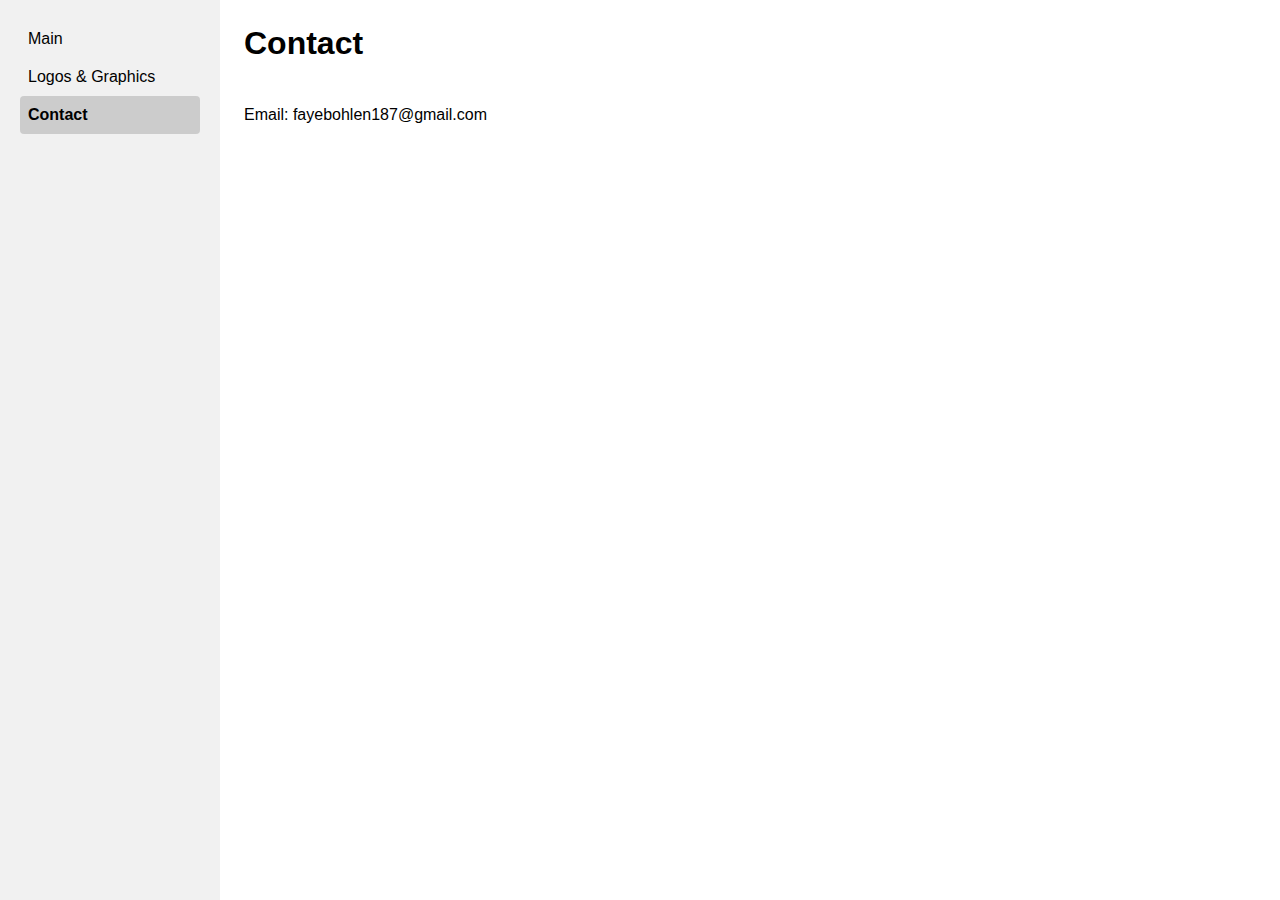
<file: contact.html>
<!DOCTYPE html>
<html lang="en">
<head>
  <meta charset="UTF-8">
  <meta name="viewport" content="width=device-width, initial-scale=1.0">
  <title>Portfolio | Contact</title>
  <link href="./style.css" rel="stylesheet">
</head>
<body>

<div class="container">
  <aside class="sidebar">
    <a href="index.html">Main</a>
    <a href="logos.html">Logos & Graphics</a>
    <a href="contact.html" class="active">Contact</a>
  </aside>

  <main class="content">
    <h1>Contact</h1>
    <p>Email: fayebohlen187@gmail.com</p>
  </main>
</div>

</body>
</html>
</file>
<file: style.css>
/* ===== Reset ===== */
* {
  box-sizing: border-box;
}

body {
  margin: 0;
  font-family: Arial, Helvetica, sans-serif;
  background-color: #ffffff;
}

/* ===== Layout ===== */
.container {
  display: flex;
  min-height: 100vh;
}

/* ===== Sidebar ===== */
.sidebar {
  width: 220px;
  background-color: #f1f1f1;
  padding: 20px;
}

.sidebar a {
  display: block;
  color: #000;
  padding: 10px 8px;
  text-decoration: none;
  border-radius: 4px;
}

.sidebar a:hover {
  background-color: #ddd;
}

.sidebar a.active {
  background-color: #ccc;
  font-weight: bold;
}

/* ===== Content Area ===== */
.content {
  flex: 1;
  padding: 24px;

  display: grid;
  grid-template-columns: repeat(auto-fit, minmax(260px, 1fr));
  gap: 20px; /* single source of spacing */
  align-content: start;
}

/* ===== Page Title ===== */
.content h1 {
  grid-column: 1 / -1;
  margin: 0 0 8px 0; /* tight, intentional spacing */
  line-height: 1.2;
}

/* ===== Image Wrapper ===== */
.img-wrap {
  height: 340px;                /* 🔑 FIX: frame defines size */
  overflow: hidden;
  border-radius: 10px;
  background-color: #fff;
  display: flex;
  align-items: center;
  justify-content: center;

  transition: transform 0.3s ease;
}

/* ===== Image Styling ===== */
.img-wrap img {
  width: 100%;
  height: 100%;
  object-fit: contain;          /* 🔑 FIX: auto-fit image */
  display: block;
  cursor: pointer;

  transition: transform 0.35s ease, box-shadow 0.35s ease;
}

/* ===== Hover Effects ===== */
.img-wrap:hover {
  transform: translateY(-6px);
}

.img-wrap:hover img {
  transform: scale(1.06);
  box-shadow: 0 14px 40px rgba(0, 0, 0, 0.3);
}

/* ===== Responsive Sidebar ===== */
@media (max-width: 768px) {
  .container {
    flex-direction: column;
  }

  .sidebar {
    width: 100%;
    display: flex;
    justify-content: space-around;
  }

  .content {
    grid-template-columns: repeat(auto-fit, minmax(180px, 1fr));
  }
}

/* ===== Lightbox Overlay ===== */
.lightbox {
  position: fixed;
  inset: 0;
  background: rgba(0, 0, 0, 0.85);
  display: none;
  justify-content: center;
  align-items: center;
  z-index: 1000;
}

.lightbox-img {
  max-width: 90%;
  max-height: 90%;
  border-radius: 8px;
  box-shadow: 0 20px 60px rgba(0, 0, 0, 0.6);
  animation: zoomIn 0.25s ease;
}

.lightbox-close {
  position: absolute;
  top: 20px;
  right: 30px;
  font-size: 40px;
  color: white;
  cursor: pointer;
}

/* ===== Contact List ===== */
.contact-list {
  list-style: none;
  padding: 0;
  margin: 8px 0 0 0;
}

.contact-list li {
  display: flex;
  align-items: center;
  gap: 8px;
  margin-bottom: 12px;
}

.contact-list img {
  width: 16px;
  height: 16px;
  flex-shrink: 0;
}

.contact-list a {
  font-size: 1rem;
  color: #0066cc;
  text-decoration: none;
}

.contact-list a:hover {
  text-decoration: underline;
}

/* ===== Animation ===== */
@keyframes zoomIn {
  from {
    transform: scale(0.9);
    opacity: 0;
  }
  to {
    transform: scale(1);
    opacity: 1;
  }
}
</file>
